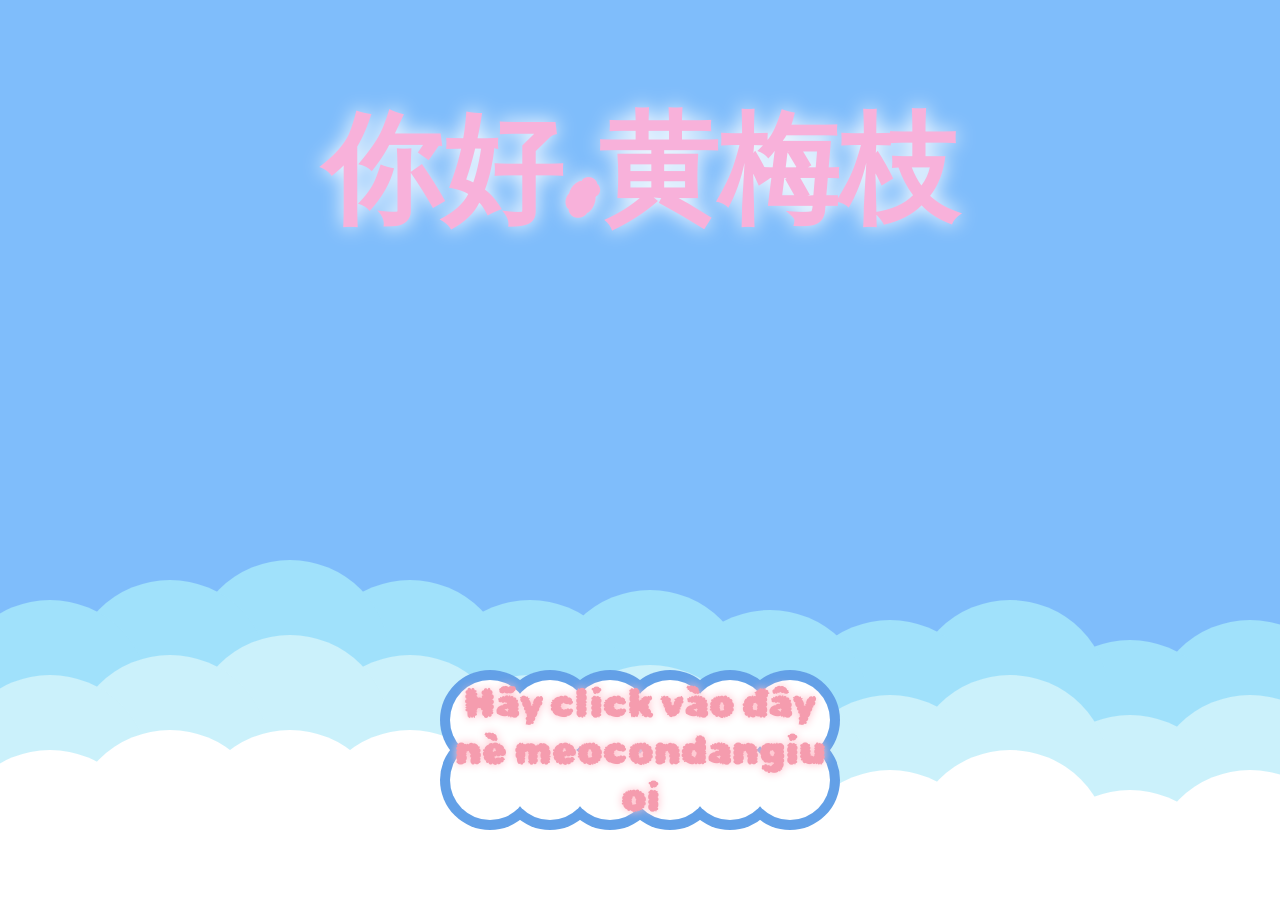
<file: index.html>
<!DOCTYPE html>
<html lang="en">

<head>
    <meta charset="UTF-8">
    <meta name="viewport" content="width=device-width, initial-scale=1.0">
    <link rel="stylesheet" href="./main.css">
    <!-- GOOGLE fONTS -->
    <link rel="preconnect" href="https://fonts.googleapis.com">
    <link rel="preconnect" href="https://fonts.gstatic.com" crossorigin>
    <link href="https://fonts.googleapis.com/css2?family=Rubik+Bubbles&display=swap" rel="stylesheet">
    <link href="https://fonts.googleapis.com/css2?family=Playwrite+PE:wght@100..400&display=swap" rel="stylesheet">
    <!--              -->
    <title>Happy 20/10 Vietnamese Women's Day</title>
</head>

<body>
    <div class="container">
        <img class="paperHeart paperHeart1" style="--time: 0s" src="./paperHeart.webp" alt="">
        <img class="paperHeart paperHeart2" style="--time: 1s" src="./paperHeart.webp" alt="">
        <img class="paperHeart paperHeart3" style="--time: 2.5s" src="./paperHeart.webp" alt="">
        <img class="paperHeart paperHeart4" style="--time: 4s" src="./paperHeart.webp" alt="">
        <img class="paperHeart paperHeart5" style="--time: 2s" src="./paperHeart.webp" alt="">
        <img class="paperHeart paperHeart6" style="--time: 3s" src="./paperHeart.webp" alt="">

        <div class="boxTitle">
            <p class="firstTitle partTitle"> 你好, </p>
            <p class="secondTitle partTitle"> 黄梅枝 </p>
        </div>

        <div class="boxCloud">
            <div class="cloud"></div>
            <div class="cloud1"></div>
            <div class="cloud2"></div>

            <div class="btnBox">
                <div class="cloudBtn"></div>
                <button class="openBtn">Hãy click vào đây nè meocondangiu oi</button>
            </div>
        </div>


        <div class="cardWomenDay">
            <div class="left">
                <div class="leftFront">
                    <div class="boxShadow">
                        <div class="boxTitleCard"></div>
                    </div>

                    <p class="des">Hãy click vào tấm thiệp nha</p>
                </div>
                <div class="leftBack">
                    <img class="artHeart" src="./artHeart.webp" alt="">
                </div>
            </div>

            <div class="right">
                <div class="rightContent">
                    <p class="letterContent"></p>
                    <img src=".\handmade.jpg" alt="" class="letterImage">
                </div>
            </div>
        </div>
        <!-- Closing the container div -->
    </div>

    <script src="./main.js"></script>
    
    <!-- add autostart music -->
    <audio id="backgroundMusic" loop>
        <source src="./You.mp3" type="audio/mpeg">
    </audio>
    
    <script>
        // Thêm đoạn code này vào cuối file, trước </body>
        document.addEventListener('DOMContentLoaded', function() {
        const audio = document.getElementById('backgroundMusic');
        
        // Thử phát nhạc khi trang load
        function tryPlayAudio() {
            audio.play().catch(error => {
            // Nếu bị chặn, sẽ phát khi có tương tác đầu tiên
            document.body.addEventListener('click', function firstClick() {
                audio.play();
                document.body.removeEventListener('click', firstClick);
            });
            });
        }
        
        // Đợi 1 chút sau khi trang load rồi thử phát
        setTimeout(tryPlayAudio, 500);
        });
    </script>

</body>

</html>
</file>
<file: main.css>
* {
    margin: 0;
    padding: 0;
    box-sizing: border-box;
    user-select: none;
}

html, body {
    height: 100%;
    width: 100%;
}

.container {
    position: relative;
    height: 100%;
    width: 100%;
    background-color: #7fbdfb;
    overflow: hidden;
}

.paperHeart {
    position: absolute;
    height: 100px;
    top: 80%;
    opacity: 0;
    filter: drop-shadow(0 0 20px rgb(189, 222, 251));
    animation: hiddenHeart 3.1s linear forwards,flyHeart 4s ease-in-out calc(var(--time) + 3.1s) infinite;
}

.paperHeart1 {
    left: 50px;
}

.paperHeart2 {
    left: 250px;
}

.paperHeart3 {
    left: 500px;
}

.paperHeart4 {
    left: 800px;
}

.paperHeart5 {
    left: 1100px;
}

.paperHeart6 {
    left: 1400px;
}

.boxCloud {
    position: absolute;
    bottom: 0;
    left: 0;
    height: 300px;
    width: 100%;
    background-color: transparent;
}

.container .cloud {
    position: absolute;
    top: 120%;
    left: -50px;
}

.container .cloud1 {
    position: absolute;
    top: 120%;
    left: -50px;
}

.container .cloud2 {
    position: absolute;
    top: 120%;
    left: -50px;
}

.container.active.close {
    .btnBox {
        animation: disappearBtn 1s ease-in-out forwards;
    }

    .boxTitle {
        animation: disappearBoxTitle 1s ease-in-out forwards;
    }
}

@keyframes disappearBtn {
    from {
        top: 50%;
    }

    to {
        top: 150%;
    }
}

@keyframes disappearBoxTitle {
    from {
        top: 10%;
    }

    to {
        top: -50%;
    }
}

.container.active .cloud {
    position: absolute;
    top: 0;
    left: -50px;
    height: 200px;
    width: 200px;
    background-color: #a0e1fb;
    border-radius: 50%;
    box-shadow: 120px -20px #a0e1fb, 240px -40px #a0e1fb, 360px -20px #a0e1fb,
    480px 0px #a0e1fb, 600px -10px #a0e1fb, 720px 10px #a0e1fb, 840px 20px #a0e1fb, 
    960px 0px #a0e1fb, 1080px 40px #a0e1fb, 1200px 20px #a0e1fb, 1320px 0px #a0e1fb,
    1440px -20px #a0e1fb;
    transition: .8s;
    transition-delay: 2.2s;
    animation: animateCloud 3s ease-in-out 1s infinite;
}

@keyframes animateCloud {
    0% {
        top: 0;
    }

    25% {
        top:  10px;
    }

    50% {
        top: -10px;
    }

    75% {
        top: 10px;
    }

    100% {
        top: 0;
    }

}

@keyframes animateCloud1 {
    0% {
        top: 75;
    }

    25% {
        top:  85;
    }

    50% {
        top: 65;
    }

    75% {
        top: 85;
    }

    100% {
        top: 75;
    }

}

@keyframes animateCloud2 {
    0% {
        top: 150;
    }

    25% {
        top:  160px;
    }

    50% {
        top: 140px;
    }

    75% {
        top: 160px;
    }

    100% {
        top: 150;
    }

}

.container.active .cloud1 {
    position: absolute;
    top: 75px;
    left: -50px;
    content: "";
    height: 200px;
    width: 200px;
    background-color: #cbf1fb;
    border-radius: 50%;
    box-shadow: 120px -20px #cbf1fb, 240px -40px #cbf1fb, 360px -20px #cbf1fb,
    480px 0px #cbf1fb, 600px -10px #cbf1fb, 720px 10px #cbf1fb, 840px 20px #cbf1fb, 
    960px 0px #cbf1fb, 1080px 40px #cbf1fb, 1200px 20px #cbf1fb, 1320px 0px #cbf1fb,
    1440px -20px #cbf1fb, 1560px 0px #cbf1fb;
    transition: .8s;
    transition-delay: 1.3s;
    animation: animateClou1 3s ease-in-out 1.5s infinite;
}

.container.active .cloud2 {
    position: absolute;
    top: 150px;
    left: -50px;
    content: "";
    height: 200px;
    width: 200px;
    background-color: white;
    border-radius: 50%;
    box-shadow: 120px -20px white, 240px -20px white, 360px -20px white,
    480px 0px white, 600px -10px white, 720px 10px white, 840px 20px white, 
    960px 0px white, 1080px 40px white, 1200px 20px white, 1320px 0px white,
    1440px -20px white, 1560px 0px white;
    transition: .8s;
    transition-delay: .5s;
    animation: animateCloud2 3s ease-in-out 2s infinite;
}

.boxTitle {
    position: absolute;
    top: 120%;
    left: 50%;
    transform: translateX(-50%);
    font-family: "Rubik Bubbles", system-ui;
    font-weight: 700;
    font-style: normal;
    font-size: 120px;
    color: rgb(248, 177, 218);
    height: fit-content;
    width: fit-content;
    display: flex;
    justify-content: center;
    align-items: center;
    flex-wrap: wrap;
    text-shadow: 0 0 20px white;
    animation: appearTitle 2s linear 3.1s forwards, floatingWords 4s ease-in-out infinite;
    
}

.container .btnBox {
    position: absolute;
    top: 150%;
    left: 50%;
    transform: translate(-50%, -50%);
    height: 160px;
    width: 400px;
    opacity: 1;
}

.container.active .btnBox {
    opacity: 1;
    transition: 1s;
    transition-delay: 5s;
    animation: appearBtnBox 2s ease-in-out 5s forwards,animateOpenBtn 2s ease-in-out 5s infinite;
}

@keyframes appearBtnBox {
    from {
        top: 150%;
    }

    to {
        top: 50%;
    }
}

.cloudBtn {
    position: relative;
    height: 100px;
    width: 100px;
    background-color: #63a0e7;
    border-radius: 50%;
    box-shadow: 60px 0 #63a0e7, 120px 0 #63a0e7, 180px 0 #63a0e7, 240px 0 #63a0e7,
    300px 0 #63a0e7, 300px 60px #63a0e7, 240px 60px #63a0e7, 180px 60px #63a0e7,
    120px 60px #63a0e7, 60px 60px #63a0e7, 0 60px #63a0e7;
}

.cloudBtn::before {
    position: absolute;
    content: "";
    top: 50%;
    left: 50%;
    transform: translate(-50%, -50%);
    height: 80px;
    width: 80px;
    background-color: white;
    border-radius: 50%;
    box-shadow: 60px 0 white, 120px 0 white, 180px 0 white, 240px 0 white,
    300px 0 white, 300px 60px white, 240px 60px white, 180px 60px white,
    120px 60px white, 60px 60px white, 0 60px white;
}

.openBtn {
    position: absolute;
    top: 50%;
    left: 50%;
    transform: translate(-50%, -50%);
    width: 100%;
    height: 100%;
    font-family: "Rubik Bubbles", system-ui;
    font-weight: 400;
    font-style: normal;
    font-size: 40px;
    color: #f59cae;
    background-color: transparent;
    border: none;
    text-shadow: 0 0 10px pink;
}

.openBtn:hover {
    cursor: grab;
}

/* OPEN */
.container.active.open {
    .boxTitle {
        animation: none;
        top: -40%;
    }

    .btnBox {
        animation: none;
        top: 140%;
    }
    
}

.cardWomenDay {
    position: absolute;
    top: 200%;
    left: 50%;
    opacity: 0;
    transform: translate(-50%, -50%);
    height: 600px;
    width: 800px;
    background-color: transparent;
    transition: .5;
}

.cardWomenDay.active {
    position: absolute;
    top: 50%;
    left: 50%;
    opacity: 1;
    transform: translate(-50%, -50%);
    height: 600px;
    width: 800px;
    background-color: transparent;
    transition: .5;
    animation: animateCard 2s ease-in-out forwards;
}

@keyframes animateCard {
    from {
        top: 200%;
    }

    to {
        top: 50%;
    }
}

.cardWomenDay .left {
    z-index: 2;
    position: absolute;
    top: 0;
    left: 50%;
    height: 100%;
    width: 50%;
    border-radius: 10px;
    transition: .5s;
    padding: 20px;
}

.cardWomenDay .left .leftFront {
    position: absolute;
    top: 0;
    left: 0;
    height: 100%;
    width: 100%;
    background-color: #f59cae;
    border-radius: inherit;
    transition: .5s;
    display: flex;
    justify-content: center;
    align-items: center;
    box-shadow: 0 0 10px lightgray;
    border-left: 10px solid #fa7775;
}

.boxShadow {
    filter: drop-shadow(0 0 10px white);
    height: fit-content;
    width: fit-content;
}

.boxTitleCard {
    position: relative;
    height: 300px;
    width: 300px;
    display: flex;
    justify-content: center;
    background-color: white;
    clip-path: polygon(10% 0, 35% 0, 50% 23%, 65% 0, 90% 0, 100% 30%, 50% 100%, 0 30%);
}

.boxTitleCard::before {
    position: absolute;
    content: "";
    top: 50%;
    left: 50%;
    transform: translate(-50%, -50%);
    height: 280px;
    width: 280px;
    background-color: #f59cae;
    clip-path: polygon(10% 0, 35% 0, 50% 23%, 65% 0, 90% 0, 100% 30%, 50% 100%, 0 30%);
}

.boxTitleCard::after {
    position: absolute;
    content: "";
    top: 50%;
    left: 50%;
    transform: translate(-50%, -50%);
    height: 250px;
    width: 250px;
    background-color: white;
    clip-path: polygon(10% 0, 35% 0, 50% 23%, 65% 0, 90% 0, 100% 30%, 50% 100%, 0 30%);
}


.titleCard {
    font-family: "Playwrite PE", cursive;
    font-weight: 400;
    font-style: normal;
    font-size: 60px;
    color: #f59cae;
    margin-top: 80px;
}

.cardWomenDay .left .leftBack {
    position: absolute;
    top: 0;
    left: 0;
    transform: rotateY(180deg);
    backface-visibility: hidden;
    background-color: #f59cae;
    height: 100%;
    width: 100%;
    border-radius: inherit;
    border-right: 10px solid #fa7775;
    display: flex;
    justify-content: center;
    align-items: center;
    transition: .5s;
}

.artHeart {
    width: 90%;
    height: auto;
    filter: drop-shadow(0 0 5px white);
}

.des {
    position: absolute;
    bottom: 40px;
    left: 50%;
    transform: translateX(-50%);
    font-family: "Playwrite PE", cursive;
    font-weight: 400;
    font-size: 24px;
    font-style: normal;
    width: 100%;
    text-align: center;
}

.cardWomenDay .right {
    z-index: 1;
    position: absolute;
    top: 0;
    left: 50%;
    height: 100%;
    width: 50%;
    background-color: #f59cae;
    border-radius: 10px;
    display: flex;
    justify-content: center;
    align-items: center;
    border-left: 10px solid #fa7775;
    transition: .5s;
}

.rightContent {
    font-size: 20px;
    height: 95%;
    width: 90%;
    background-color: rgb(247, 231, 201);
    border-radius: 5px;
    padding: 20px 15px;
    overflow: auto;
}

.rightContent::-webkit-scrollbar {
    background-color: white;
    width: 6px;
}

.rightContent::-webkit-scrollbar-thumb {
    background-color: #d34745;
}

.letterContent {
    font-family: "Playwrite PE", cursive;
    font-weight: 600;
    font-style: normal;
}

.letterImage {
    width: 241px; /* Điều chỉnh kích thước theo ý muốn */
    height: 320px; /* Giữ tỉ lệ hình ảnh */
    margin-right: 50px; /* Khoảng cách giữa hình ảnh và văn bản */
    vertical-align: middle; /* Đặt hình ảnh ở giữa dòng văn bản */
    border-radius: 10px; /* Bo tròn viền hình ảnh */
    transition: transform 0.5s; /* Hiệu ứng phóng to hình ảnh */
}

.cardWomenDay.active.open {
    top: 50%;
    left: 50%;
    transform: translate(-50%, -50%);
    transition: .5s;

    .left {
        transform-style: preserve-3d;
        transform: rotateY(-180deg);
        transform-origin: left;
        background-color: red;
        transition: .5s;
    }

    .leftFront {
        backface-visibility: hidden;
    }

}

@keyframes appearTitle {
    to {
        top: 10%;
    }
}

@keyframes floatingWords {
    0% {
        transform: translateX(-50%);
    }

    25% {
        transform: translateX(-50%) translateY(-50px);
    }

    50% {
        transform: translateX(-50%) translateY(50px);
    }

    75% {
        transform: translateX(-50%) translateY(0);
    }
}

@keyframes flyHeart {
    to {
        top: -20%;
    }
}

@keyframes hiddenHeart {
    0% {
        opacity: 0;
    }

    95% {
        opacity: 0;
    }

    100% {
        opacity: 1;
    }
}

@keyframes animateOpenBtn {
    25% {
        top: 50%;
    }

    50% {
        top: calc(50% + 2px);
    }

    75% {
        top: calc(50% - 2px);
    }

    100% {
        top: 50%;
    }
}
</file>
